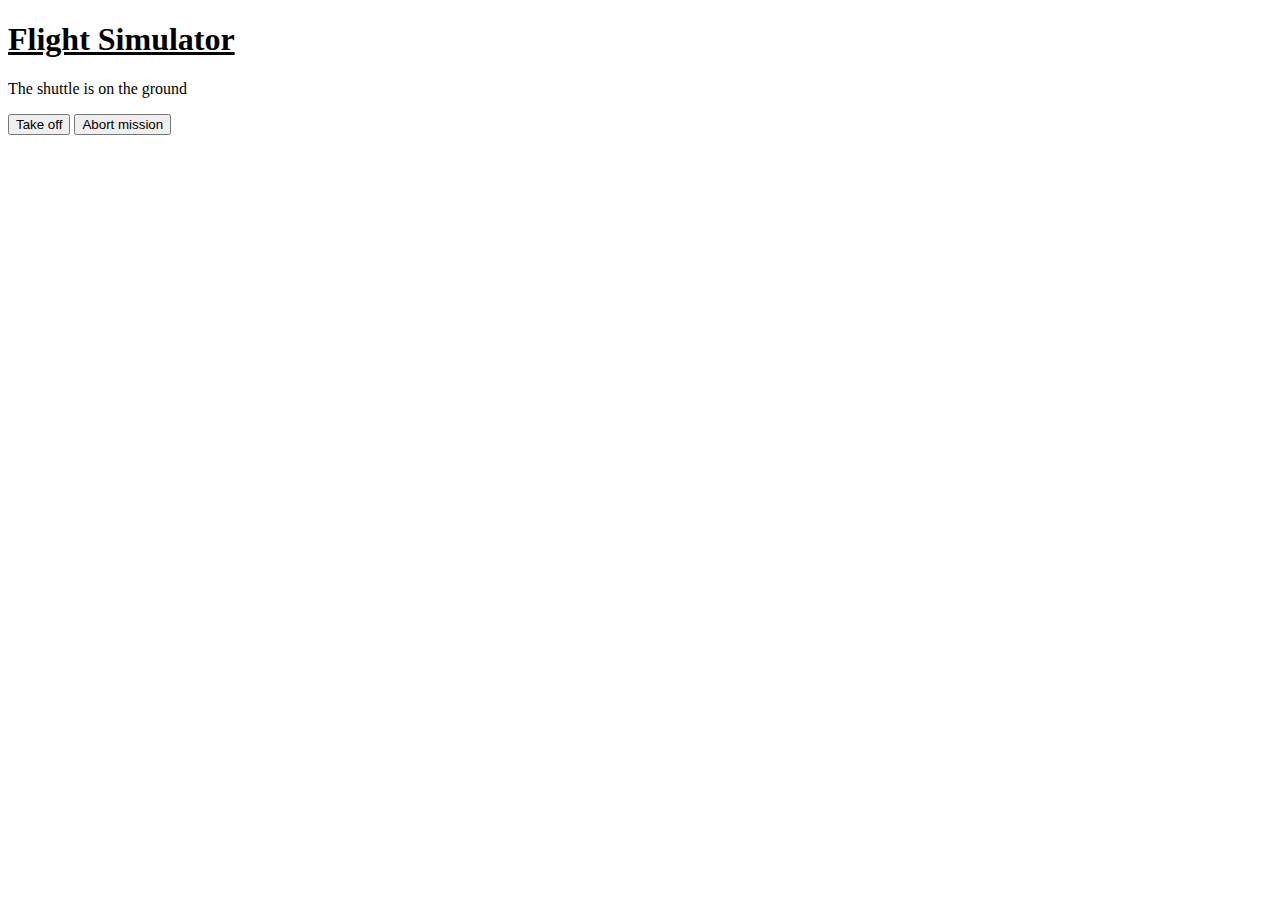
<file: exercise/index.html>
<!DOCTYPE html>
<html>
    <head>
        <title>Flight Simulator</title>
        <link rel="stylesheet" type="text/css" href="style.css"/>
        <script src = "script.js"></script>
    </head>
    <body>
        <h1>Flight Simulator</h1>
        <p id="statusReport">The shuttle is on the ground</p>
        <button id = "liftoffButton">Take off</button>
        <button id = "abortMission">Abort mission</button>
    </body>
</html>
</file>
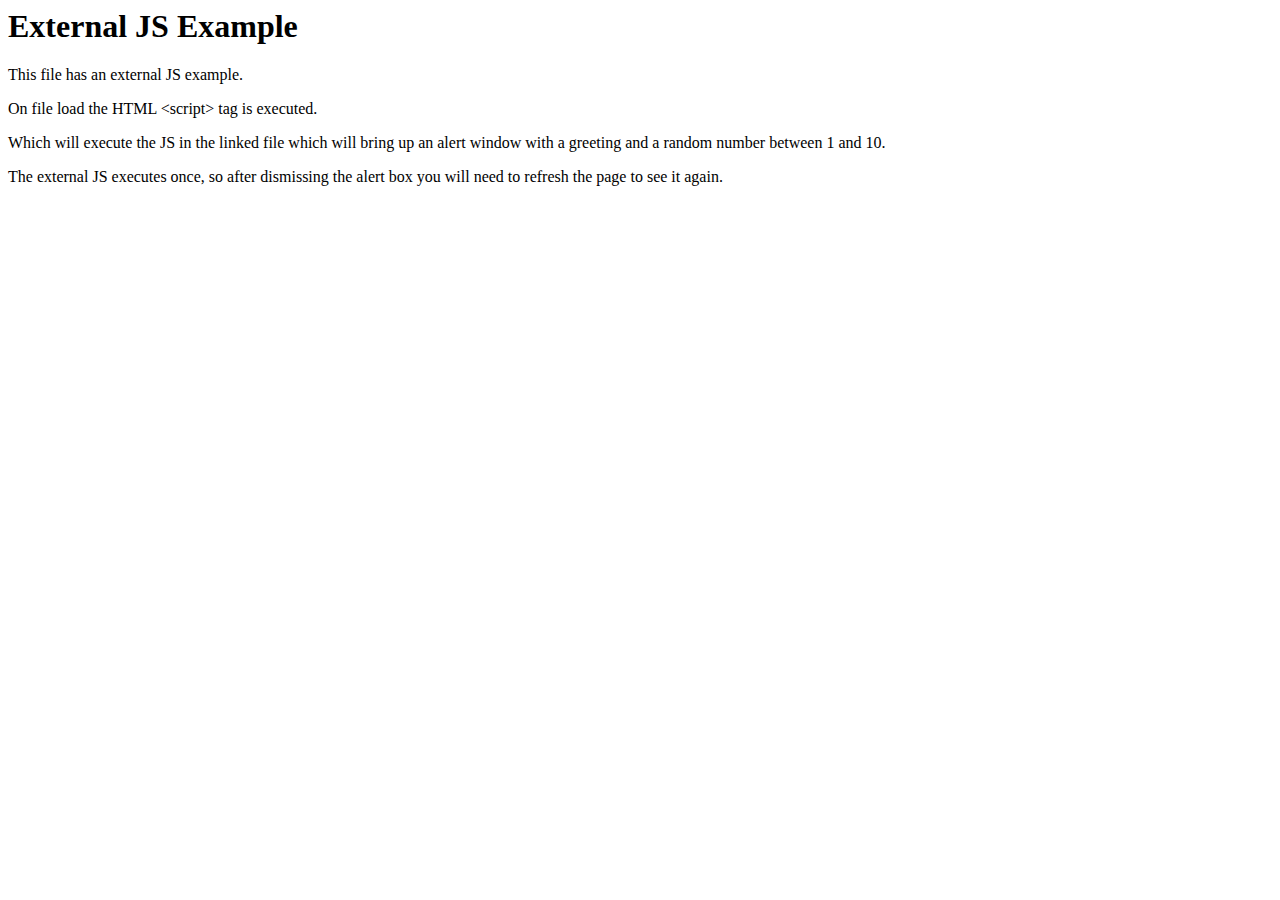
<file: lecture-demos/dom-demos/document-log/index.html>
<!doctype>
<html>
    <head>
        <meta charset="UTF-8" />
        <title>Log Document Example</title>
    </head>
    <body>
    <h1>External JS Example</h1>
    <p>This file has an external JS example.</p>
    <p>On file load the HTML &ltscript&gt tag is executed.</p>
    <p>Which will execute the JS in the linked file which will bring up an alert window with a greeting and a random number between 1 and 10.</p>
    <p>The external JS executes once, so after dismissing the alert box you will need to refresh the page to see it again.</p>

    <script src="./index.js"></script>
    </body>

</html>
</file>
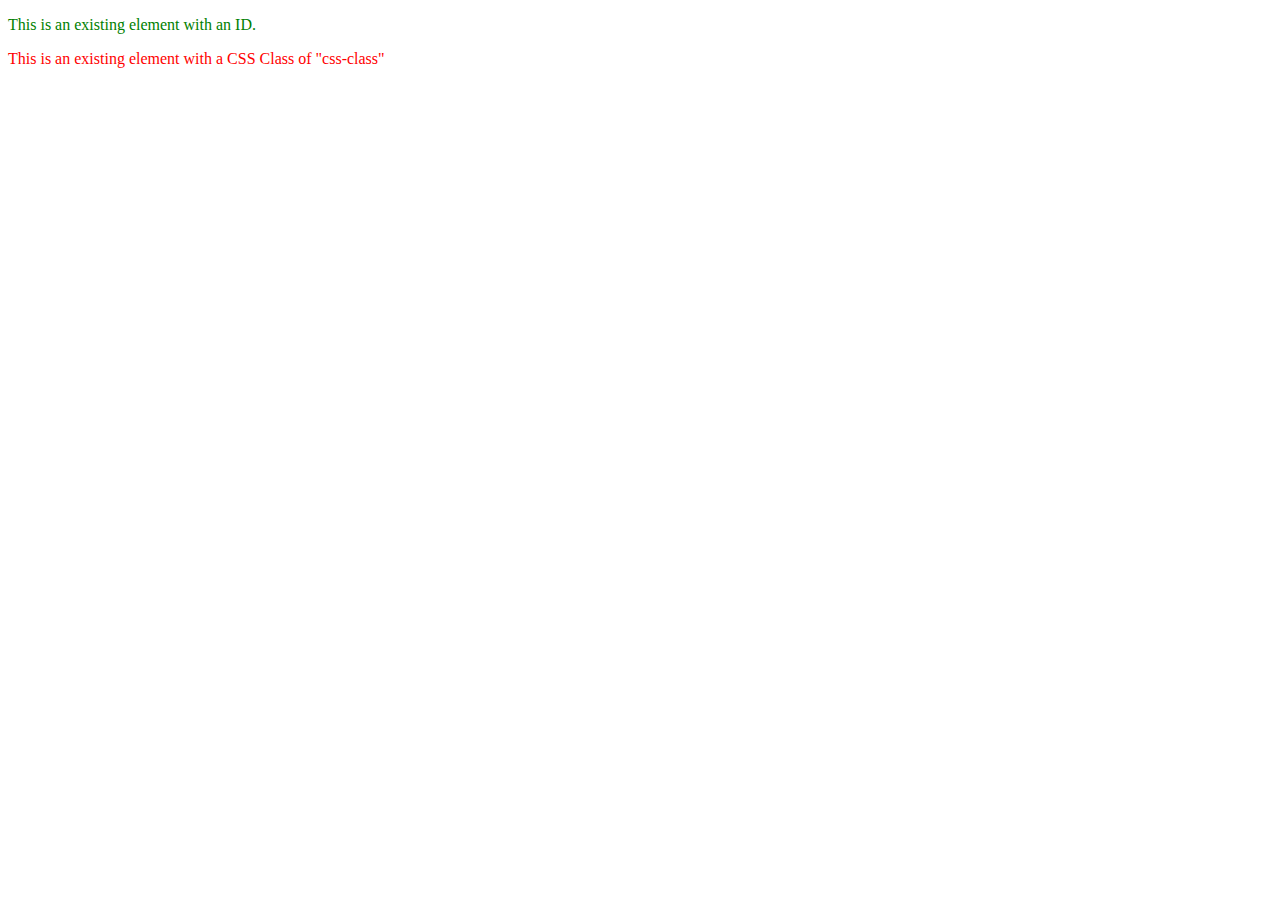
<file: lecture-demos/dom-demos/dom-examples/index.html>
<!doctype html>
<html>
    <head>
        <meta charset="UTF-8" />
        <title>Dom Examples</title>
        <link rel="stylesheet" href="./styles.css"></style>
    </head>
    <body>
    <p id="first-paragraph">This is an existing element with an ID.</p>
    <p class="css-class">This is an existing element with a CSS Class of "css-class"</p>
    <script src="./index.js"></script>
    </body>

</html>
</file>
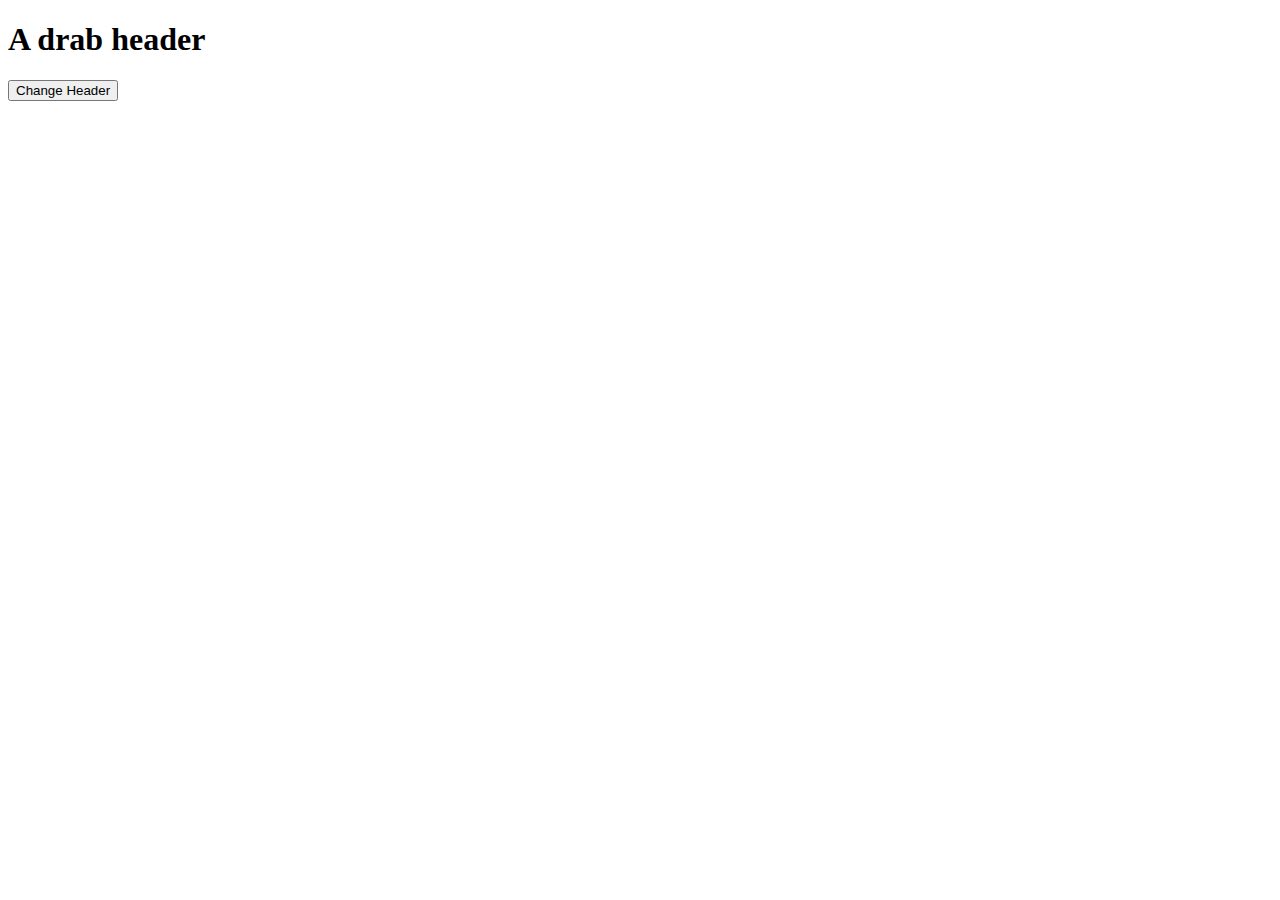
<file: lecture-demos/events/event-example/index.html>
<!doctype html>
<html>

<head>
<link rel="stylesheet" href="./styles.css"></link>
</head>

<body>
    <h1 id="first-header">A drab header</h1>
    <button id="first-button">Change Header</button>
    <script src="./index.js"></script>
</body>

</html>
</file>
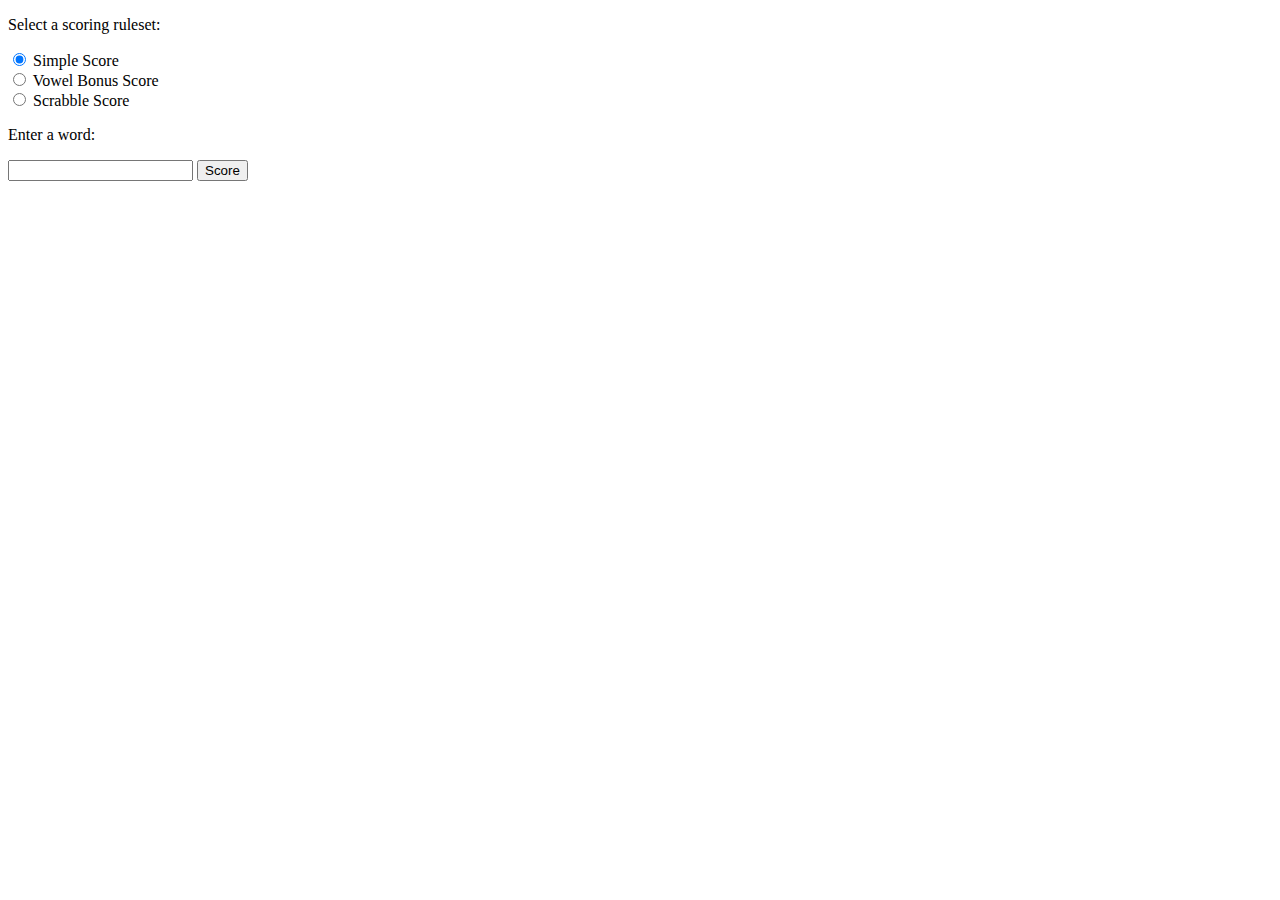
<file: lecture-demos/events/scrabble-scorer/index.html>
<!doctype html>
<html>

<head>
</head>

<body>
    <p>Select a scoring ruleset:</p>

    <div>
    <input type="radio" id="simpleScore" name="score" value="Simple Score" checked>
    <label for="simpleScore">Simple Score</label>
    </div>

    <div>
    <input type="radio" id="vowelBonusScore" name="score" value="Vowel Bonus Score">
    <label for="vowelBonusScore">Vowel Bonus Score</label>
    </div>

    <div>
    <input type="radio" id="scrabbleScore" name="score" value="Scrabble Score">
    <label for="scrabbleScore">Scrabble Score</label>
    </div>

    <p>Enter a word:</p>
    <input id="user-word" type="text" />
    <input id="score-button" type="button" value="Score"></button>

    <p id="score-paragraph"></p>

    <script src="./index.js"></script>

</body>

</html>
</file>
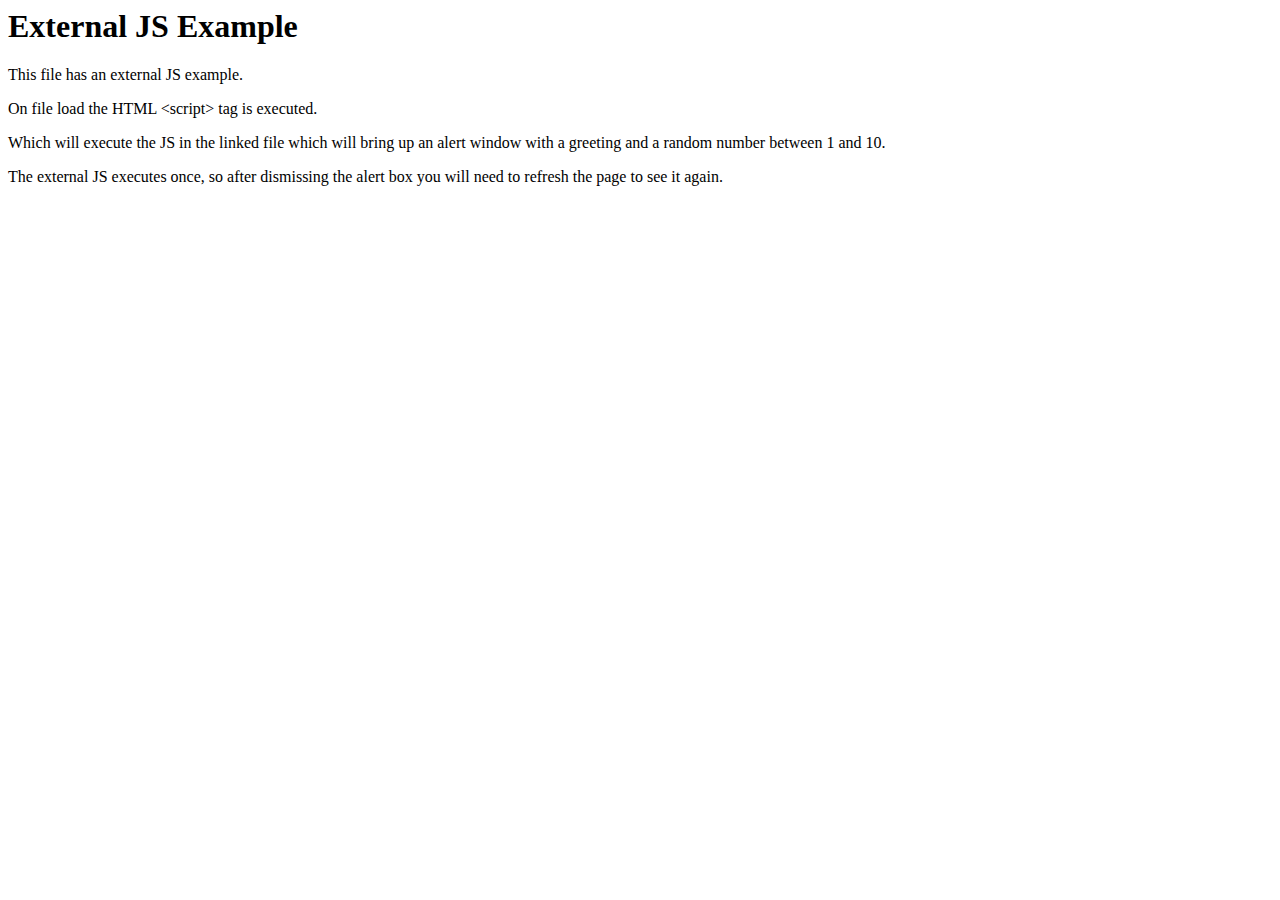
<file: lecture-demos/html-script-tag-demos/external-example/index.html>
<!doctype>
<html>
    <head>
        <title>Inline JS Example</title>
    </head>
    <body>
    <h1>External JS Example</h1>
    <p>This file has an external JS example.</p>
    <p>On file load the HTML &ltscript&gt tag is executed.</p>
    <p>Which will execute the JS in the linked file which will bring up an alert window with a greeting and a random number between 1 and 10.</p>
    <p>The external JS executes once, so after dismissing the alert box you will need to refresh the page to see it again.</p>

    <script src="./index.js"></script>
    </body>

</html>
</file>
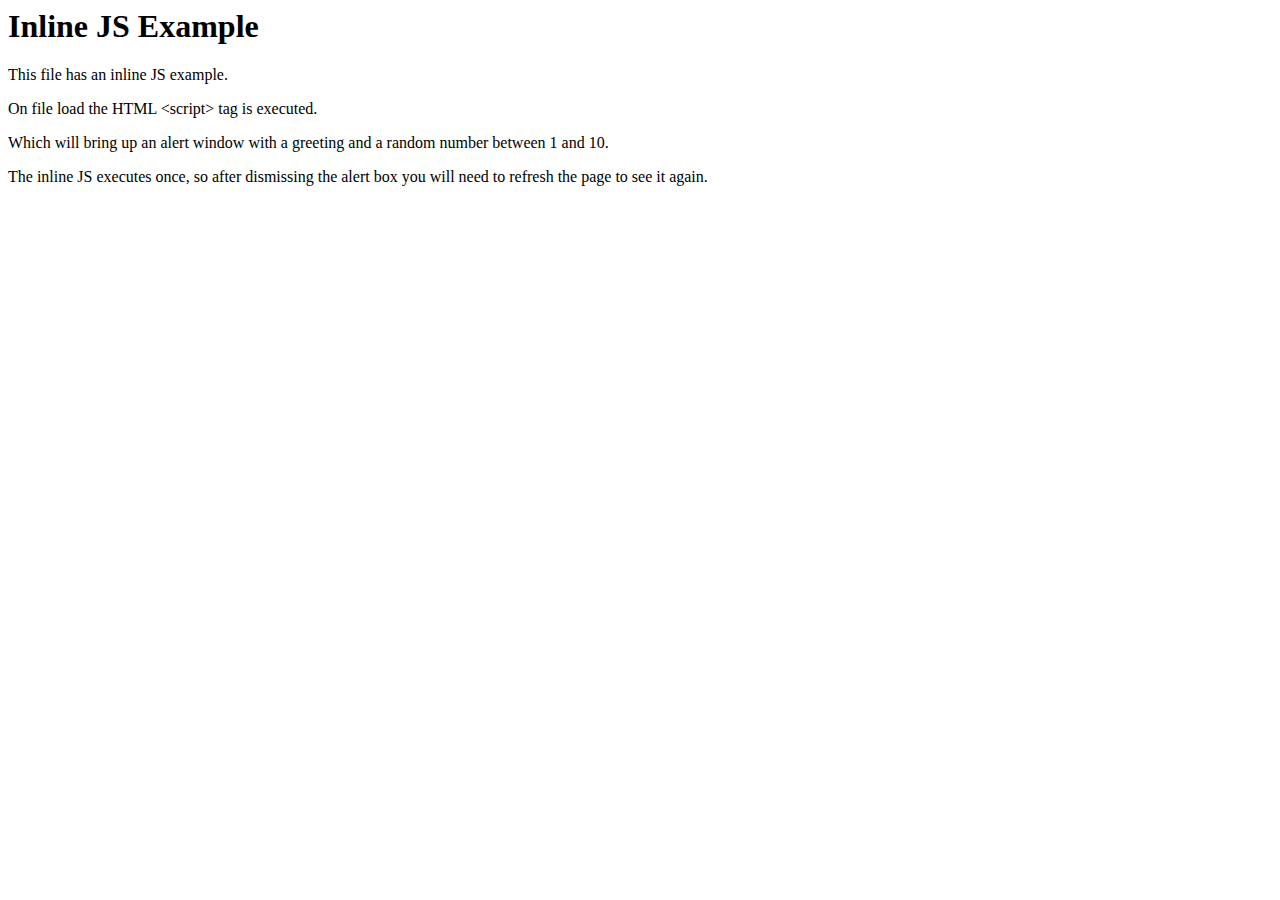
<file: lecture-demos/html-script-tag-demos/inline-example/index.html>
<!doctype>
<html>
    <head>
        <title>Inline JS Example</title>
    </head>
    <body>
    <h1>Inline JS Example</h1>
    <p>This file has an inline JS example.</p>
    <p>On file load the HTML &ltscript&gt tag is executed.</p>
    <p>Which will bring up an alert window with a greeting and a random number between 1 and 10.</p>
    <p>The inline JS executes once, so after dismissing the alert box you will need to refresh the page to see it again.</p>

    <script>
        // declraing a couple of functions:
        function randomInt(min, max) {
            min = Math.ceil(min);
            max = Math.floor(max);
            return Math.floor(Math.random() * (max - min) + min);
        }
        function rollDie(sides) {
            return randomInt(1, sides + 1);
        }

        // declaring a couple of variables
        let firstName = "Paul";
        let lastName = "Matthews";

        // calling the alert(alertMessage) function to create an alert window in HTML. The argument is the message that will be displayed.
        alert(`Hello ${firstName} ${lastName}. Your random number is: ${rollDie(10)}.`);
    </script>
    </body>

</html>
</file>
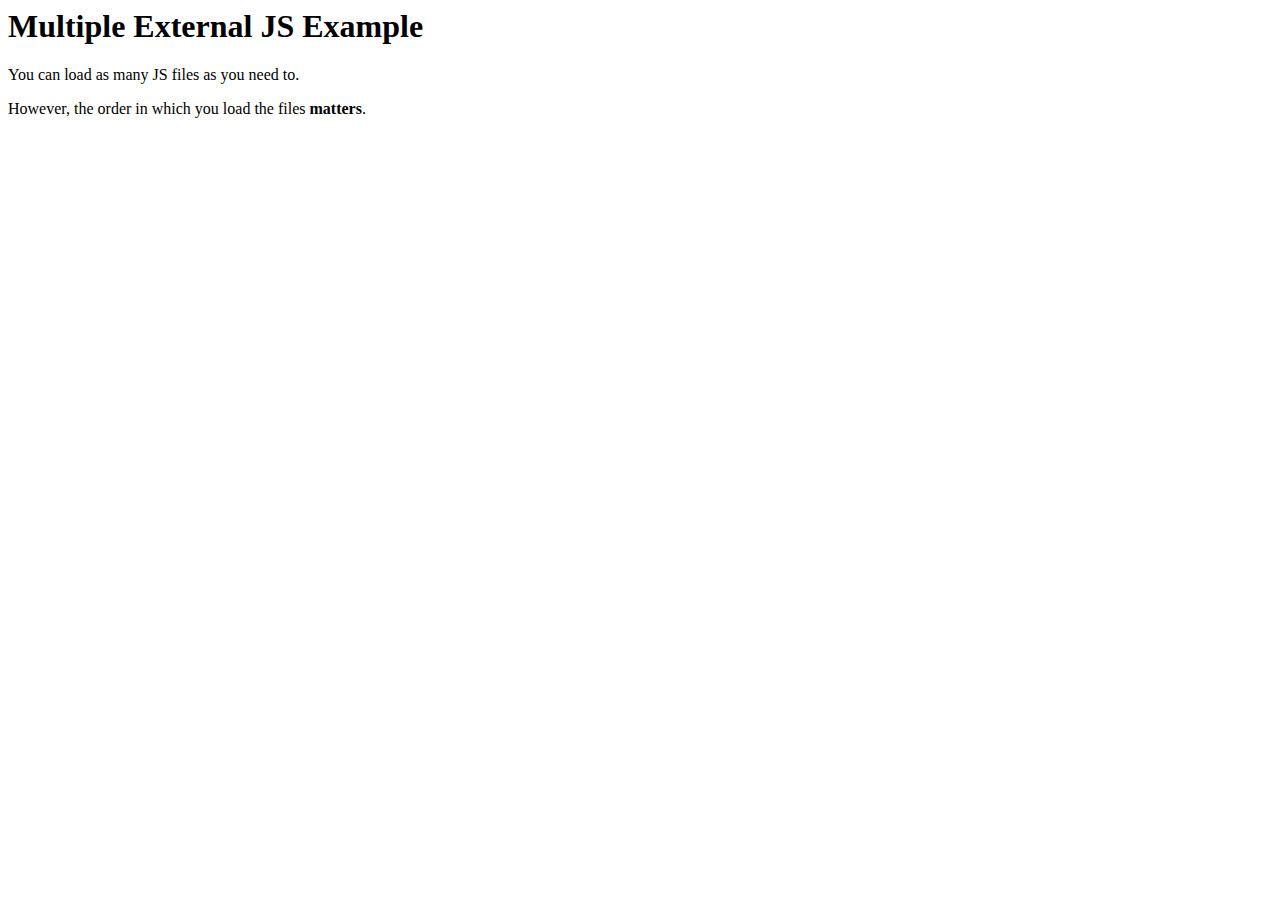
<file: lecture-demos/html-script-tag-demos/multiple-external-example/index.html>
<!doctype>
<html>
    <head>
        <title>Multiple External JS Example</title>
        <!-- You can load a JS file into the <head> of an HTML document, this will cause the JS to execute before the HTML elements defined in the <body> render. Take note as to when the alert box pops up. -->
        <script src="./one.js"></script>
    </head>
    <body>
        <h1>Multiple External JS Example</h1>
        <p>You can load as many JS files as you need to.</p>
        <p>However, the order in which you load the files <b>matters</b>.</p>
        <!-- Try swapping the order of the <script> tags to see how the order is respected: -->
        <script src="./two.js"></script>
        <script src="./three.js"></script>
    </body>
</html>
</file>
<file: exercise/style.css>
h1 {
    text-decoration: underline;
  }
</file>
<file: lecture-demos/dom-demos/dom-examples/styles.css>
p {
    color: blue;
}

.css-class {
    color: red;
}

#first-paragraph {
    color: green;
}
</file>
<file: lecture-demos/events/event-example/styles.css>
#first-header {
    color: black;
}
</file>
